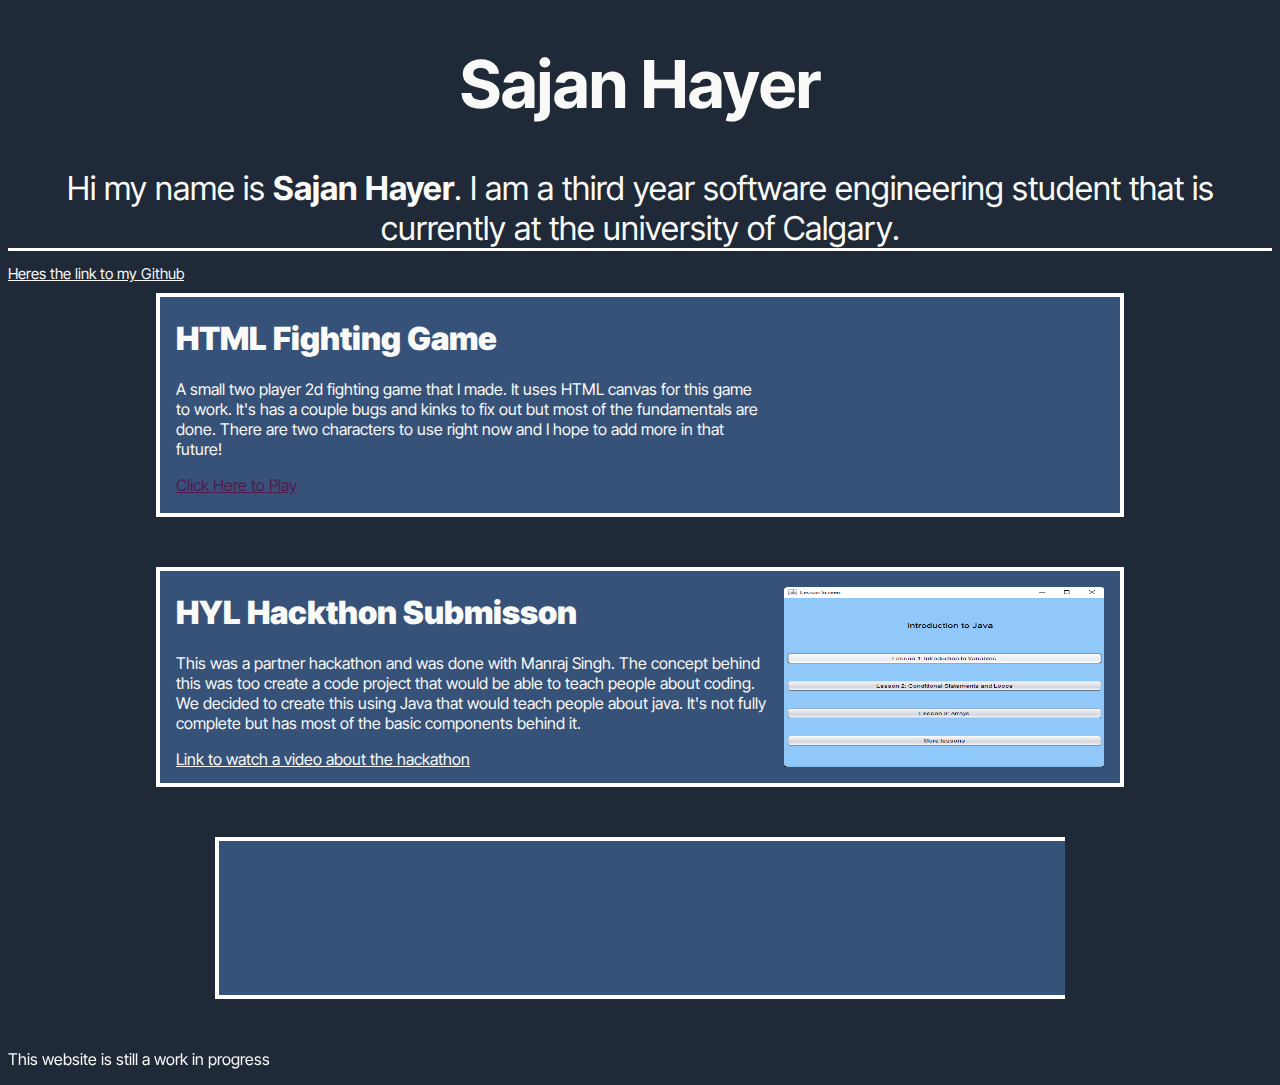
<file: index.html>
<!DOCTYPE html>
<html lang="en">
<title>My first webpage</title>
<html>

  <head>
    <link rel="preconnect" href="https://fonts.googleapis.com">
    <link rel="preconnect" href="https://fonts.gstatic.com" crossorigin>
    <link href="https://fonts.googleapis.com/css2?family=Inter+Tight&display=swap" rel="stylesheet">
    <link rel="stylesheet" href="styles.css">
    <meta charset="utf-8">
    <title>Sajan Hayer Website</title>
  </head>


  <body style="background-color: #1f2937;">
    <!-- top section -->
    <div class= alert-text id = "TOP" style="font-size: 33px;
    text-align: center; position: relative; font-family: 'Segoe UI', Tahoma, Geneva, Verdana, sans-serif;">
      <h1>Sajan Hayer</h1>
      <p style="border-bottom: 3px solid white;">Hi my name is <Strong> Sajan Hayer</Strong>. I am a third year software engineering
      student that is currently at the university of Calgary. </p>
    <div style="margin-top: -20px; margin-bottom: 10px; display: flex; justify-content: flex-start;">
      <a style="font-size: 15px" href="https://github.com/SajanHayer"> Heres the link to my Github</a>
    </div>  
    </div>

    <!--  Parent div-->
    <div class="flex-container" style="margin-top: 10px;">
      <div></div>
      <!-- Project 1 -->
      <div class="Project" id= "Project-2">
        <h1><strong> HTML Fighting Game </strong></h1>
        <p>A small two player 2d fighting game that I made. It uses HTML canvas for this game to work.
          It's has a couple bugs and kinks to fix out but most of the fundamentals are done. There are two characters
          to use right now and I hope to add more in that future!
        </p>
    
        <a style="color: rgb(80, 26, 80);" href="./Fighting Game/index.html">Click Here to Play</a>
      </div>
      
      <div class="pictures" style="height: fit-content; width: auto; align-items: center;">
      <iframe src="https://giphy.com/embed/pYSJn0CF6DjqYbDjN2" width="320px" height="180px" frameBorder="0" class="giphy-embed" allowFullScreen></iframe>
      </div>
      <div></div>
    </div>

    <!-- Project 2 -->
    <div class="flex-container">
      <div></div>
      <div class="Project" id="Project-2"  >
        <h1><strong>HYL Hackthon Submisson</strong></h1>
        <p>This was a partner hackathon and was done with Manraj Singh. 
        The concept behind this was too create a code project that would be able to teach people about coding. 
        We decided to create this using Java that would teach people about java.
         It's not fully complete but has most of the basic components behind it.</p>
        <a href="https://youtu.be/lftKjarXxKQ">Link to watch a video about the hackathon</a>
      </div>
      <div class="pictures">
        <img src = "./images/HYLSCREEN.png" width="320px" height="180px">
      </div>
      <div></div>
    </div>
    <!-- Project 3 -->
    <div class="flex-container">
      <div></div>
      <div class="Project" id="Project-2"  >
      <iframe frameborder=0 height=100% width=100% src="https://givemereddit.eu/ufc/ufcstream.html" allowfullscreen scrolling=no allowtransparency></iframe>
      </div>
<!--         <img src = "./images/HYLSCREEN.png" width="320px" height="180px">
      </div> -->
      <div></div>
    </div>
    <!-- Project 3
    <div class="flex-container">
        <div></div>
      <div class="Project"  id="Project-2" >
        <h1>Food Hamper System</h1>
        <p>GITHUBCOMMENT HERE</p>
      </div>
      
      <div class="pictures">
        <img src = "./images/Tanjiro.png">
      </div>
      <div></div>
    </div> -->
    <p>This website is still a work in progress</p>

  </body>
</html>
</file>
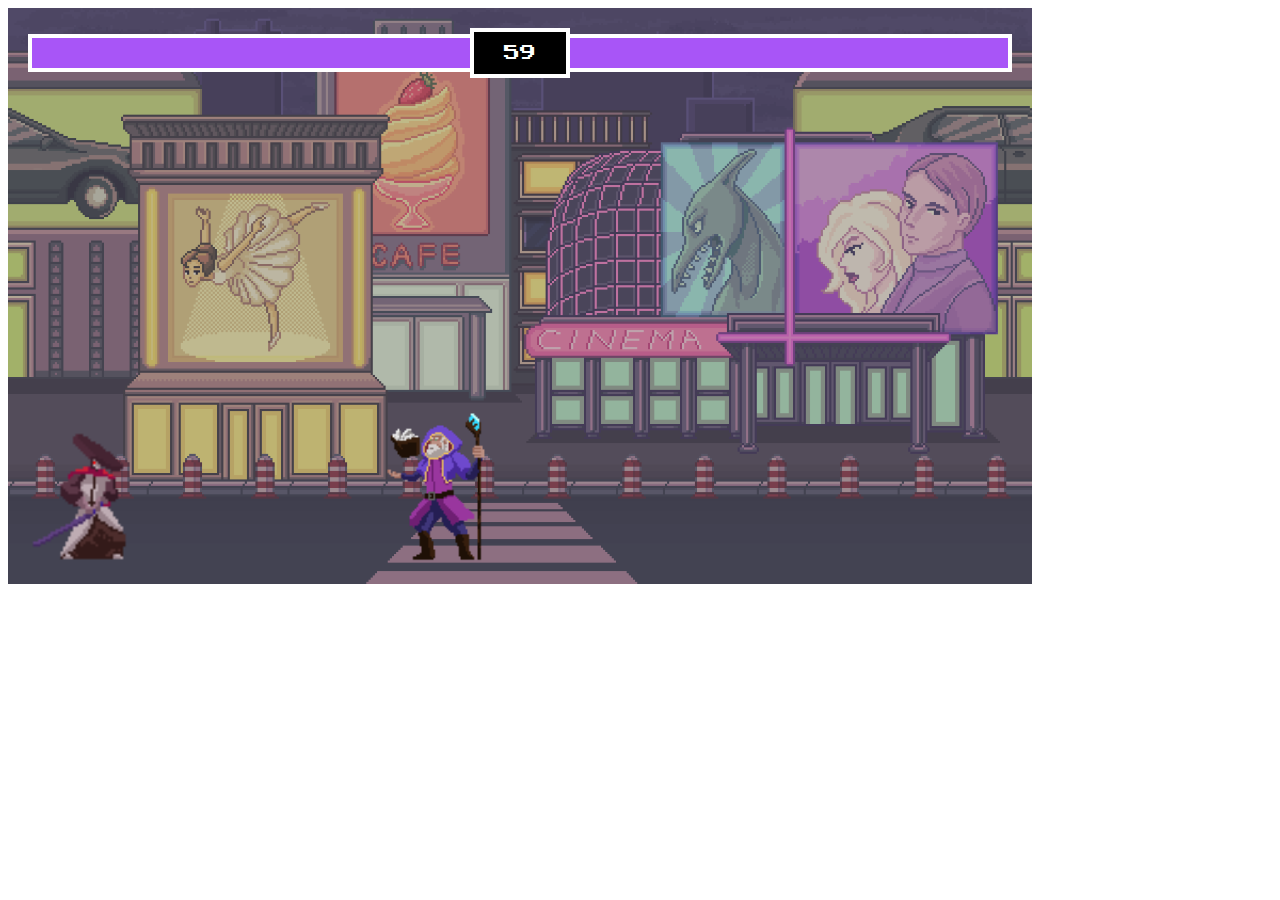
<file: Fighting Game/index.html>
<head>
<!-- this box-sizing allows for padding to to not mess up your page -->
<link rel="preconnect" href="https://fonts.googleapis.com">
<link rel="preconnect" href="https://fonts.gstatic.com" crossorigin>
<link href="https://fonts.googleapis.com/css2?family=Press+Start+2P&display=swap" rel="stylesheet">

<style>
    *{
        box-sizing: border-box;
        font-family: 'Press Start 2P', cursive;
    }
</style>
</head>


<body>
    <!-- main container -->
    <!-- these relative and absoulte allow to put our health onto the canvas without moving it/inline block allows the divs to be to size of the canvas-->
    <div style="position: relative; 
    text-align: center; 
    display: inline-block;" >
        <!-- parent dive//display flex allows to put divs next to each other rather than stacking them -->
        <div style="position: absolute; 
        display: flex; 
        width: 100%;
        align-items: center; 
        padding: 20px;">
            <!-- player health-->
            <div style="position: relative; 
            width: 100%; 
            display: flex; 
            justify-content: flex-end; 
            border-top: 4px solid white;
            border-bottom: 4px solid white;
            border-left: 4px solid white;">
                <div style="background-color: red; 
                height: 30px; width: 100%;" ></div>
                <!-- top, bottom e.t.c makes it relative to the parent div -->
                <div id = "playerHealth" 
                style="position: absolute; 
                background: #a855f7; 
                top: 0; right: 0; bottom: 0; 
                width: 100%;"></div>
            </div> 
            <!-- timer-->
            <div id = "timer" 
            style="background-color:black; 
            height: 50px; width: 100px; 
            flex-shrink: 0; display: flex; 
            align-items: center; 
            justify-content: center; 
            color: white;
            border: 4px solid white">
            60
        </div>
            <!-- enemey health-->
            <div style="position: relative;
            width: 100%;
            border-top: 4px solid white;
            border-bottom: 4px solid white;
            border-right: 4px solid white;">
                <div style="background-color: red; 
                height: 30px;" ></div>
                <!-- top, bottom e.t.c makes it relative to the parent div -->
                <div id = "enemyHealth" 
                style="position: absolute; 
                background: #a855f7; 
                top: 0; right: 0; left: 0; bottom: 0;"></div>
            </div> 
        </div>
        <div id = "displayText" 
        style="position: absolute; 
        color: white; 
        align-items: center; 
        justify-content: center; 
        top: 0; right: 0; bottom: 0; left: 0; 
        display: none;">
        Time
        </div>

        <canvas></canvas>   <!-- write comments like this, people will see these in your file//creating canvas for game-->
    </div>
<!-- creating a script to pull code from javascript file-->
    <script src="https://cdnjs.cloudflare.com/ajax/libs/gsap/3.10.4/gsap.min.js" integrity="sha512-VEBjfxWUOyzl0bAwh4gdLEaQyDYPvLrZql3pw1ifgb6fhEvZl9iDDehwHZ+dsMzA0Jfww8Xt7COSZuJ/slxc4Q==" crossorigin="anonymous" referrerpolicy="no-referrer"></script>

    <script src="utils.js"></script>
    <script src="classes.js"></script>
    <script src="index.js"></script>
</body>
</file>
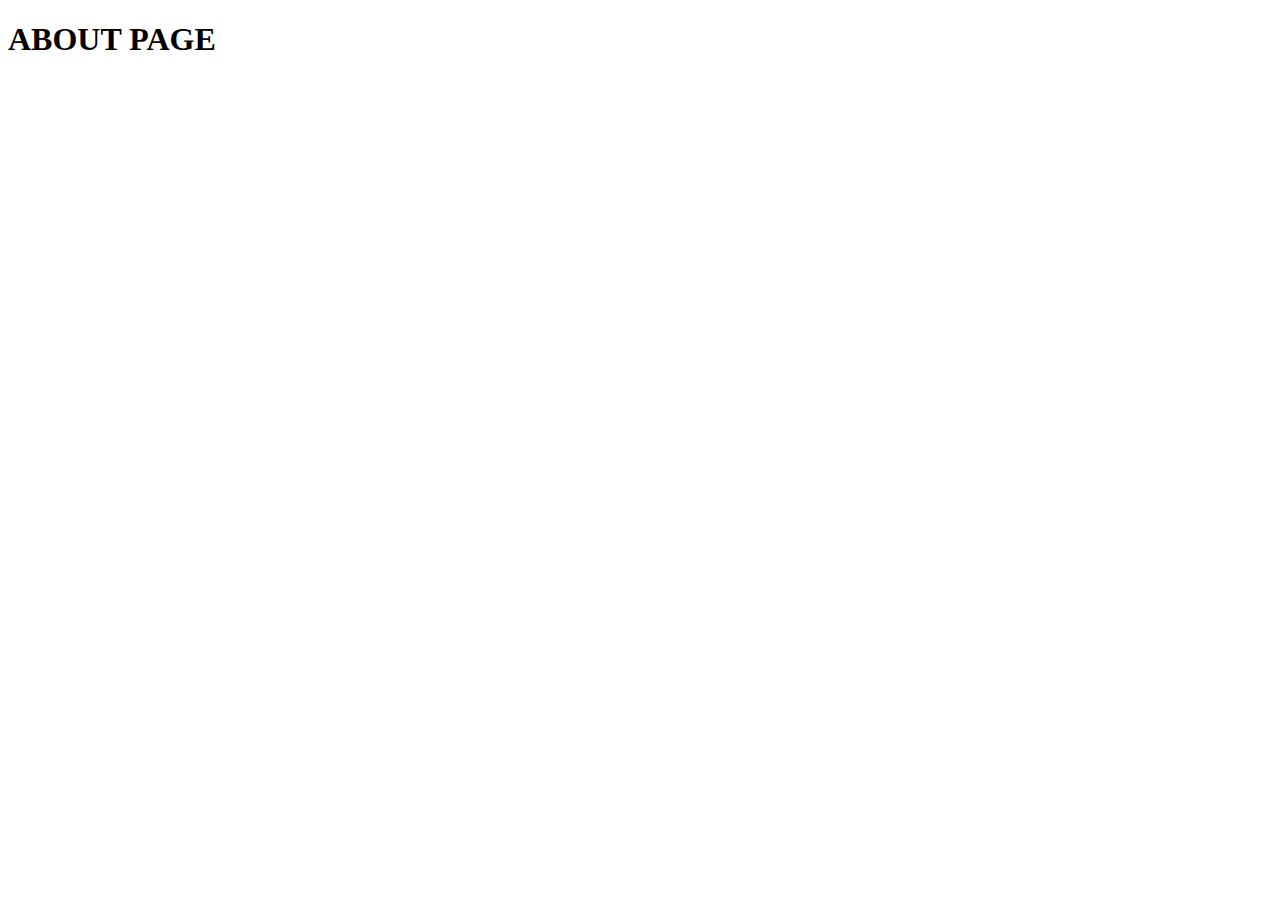
<file: pages/about.html>
<!DOCTYPE html>

<html>
    <title>Test link</title>
<head>
    <meta charset="utf-8">
    <title>Sajan Hayer second site</title>
</head>


<body>
    <h1><strong>ABOUT PAGE</strong></h1>
</body>


</html>
</file>
<file: styles.css>
div {
    color: white;
  }
  
.alert-text {
    color: #f9faf8;
    font-family: 'Inter Tight', sans-serif;}




* {
    /* border: 2px solid red; */
    font-family: 'Inter Tight', sans-serif;
    color: #f9faf8;
}

.flex-container {
     display: flex; 
     margin-bottom: 50px;
     
}
  
/* this selector selects all divs inside of .flex-container */
.flex-container div {
    flex: 0.5; 
    align-items: center;

}

#Project-2{
    flex: 2;
}

.Project{
    flex: 2;
    color: red;
    border-left: 4px solid white;
    border-top: 4px solid white;
    border-bottom: 4px solid white;
    padding-left: 16px;
    background-color: #375279;
    color: #cbd1c5;

}
.pictures{
    border-top: 4px solid white; 
    border-right: 4px solid white; 
    border-bottom: 4px solid white;
    padding: 16px;
    width: 320px;
    height: 180px;
    background-color: #375279;
    

}
</file>
